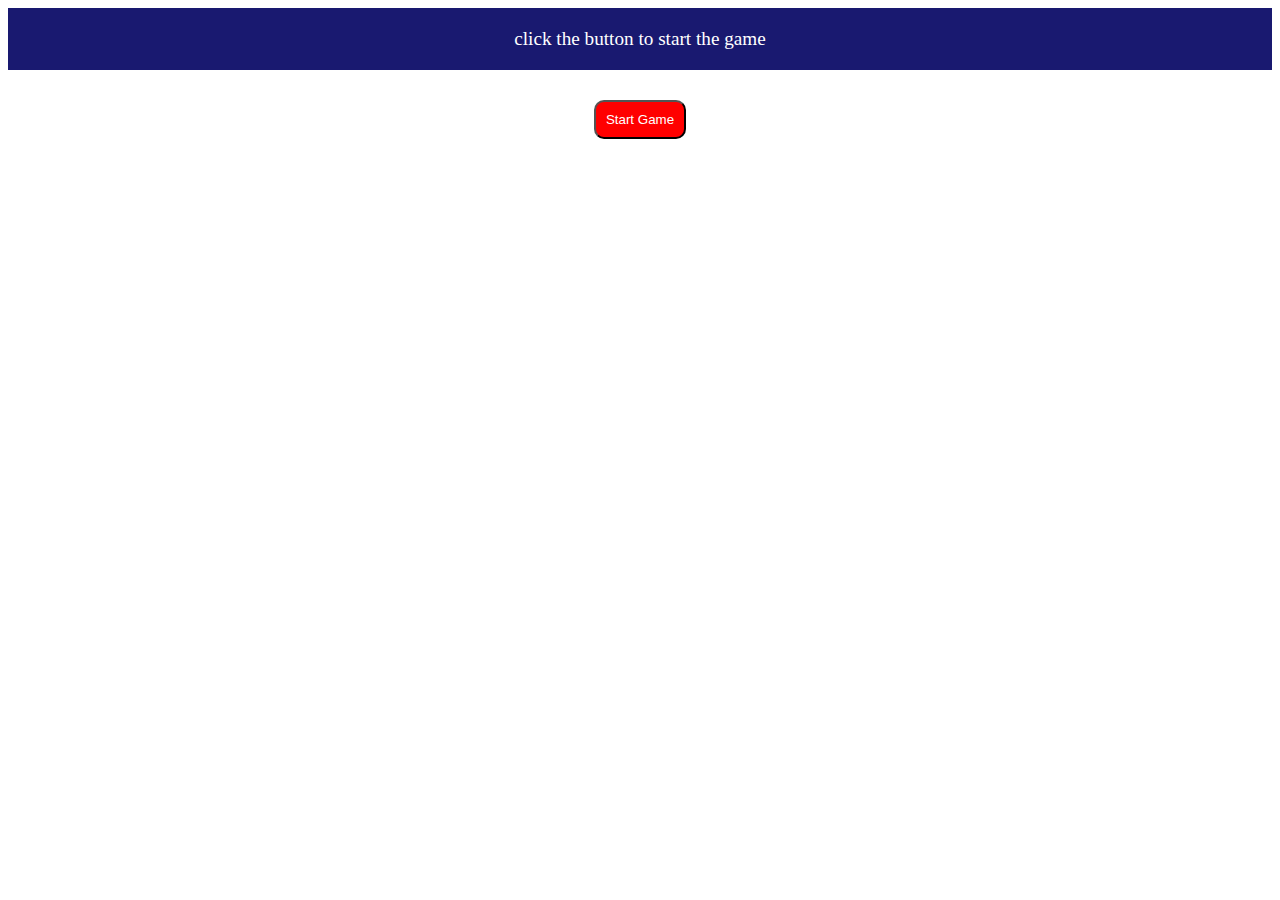
<file: Section 6/index.html>
<!DOCTYPE html>
<html>
    <head><title>Quiz JavaScript Game</title>
        <link rel="stylesheet" href="style.css">
    </head>
    <body>
        <div class="gameArea"></div>
        <script src='app5.js'></script>
    </body>
</html>
</file>
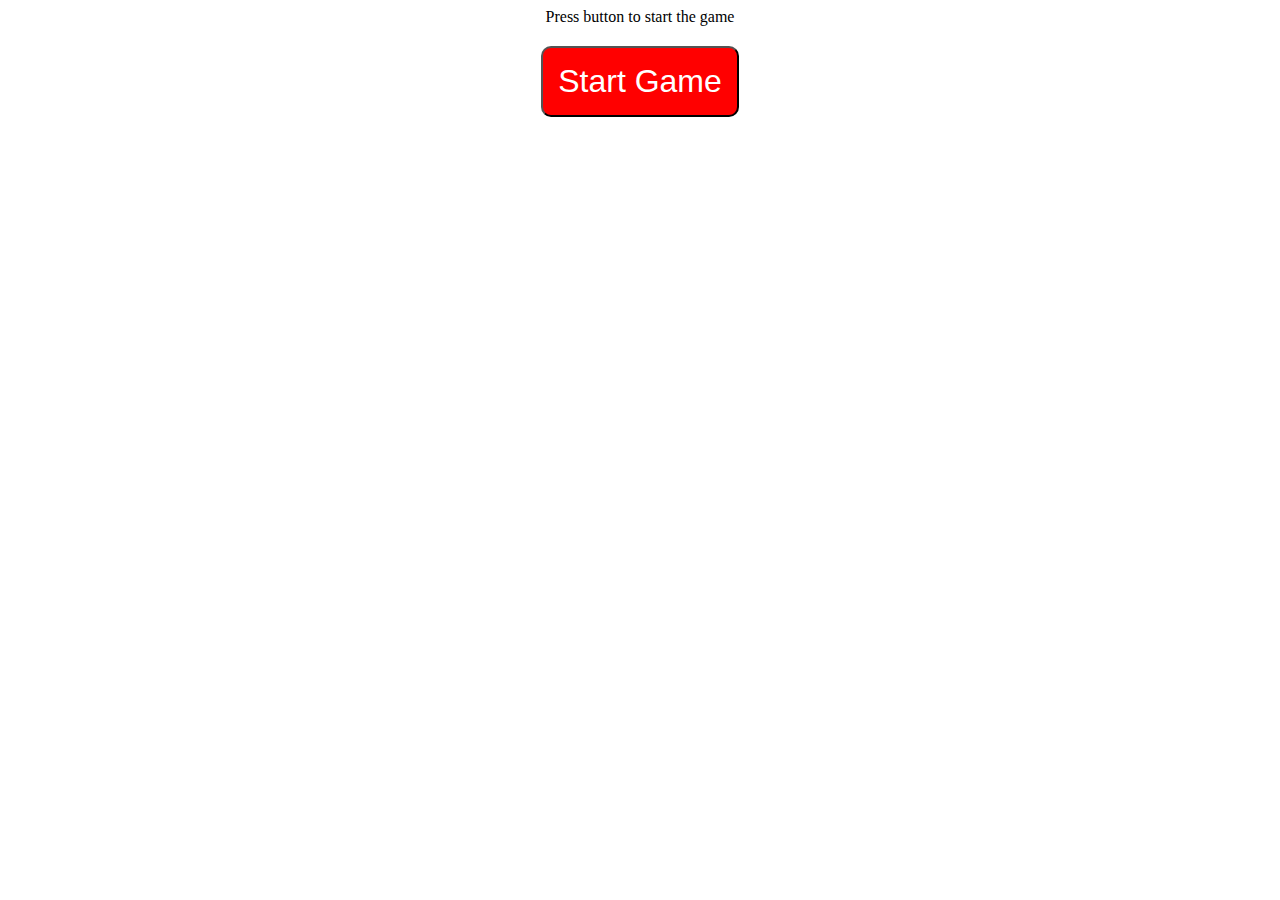
<file: Section 3/Game 2/index.html>
<!doctype html>
<html>
    <head><title>Secret Word Game</title>
    <link rel="stylesheet" href="style.css">
    </head>
    <body>
        <div class="gameArea"></div>
        <script src="app.js"></script>
    </body>
</html>
</file>
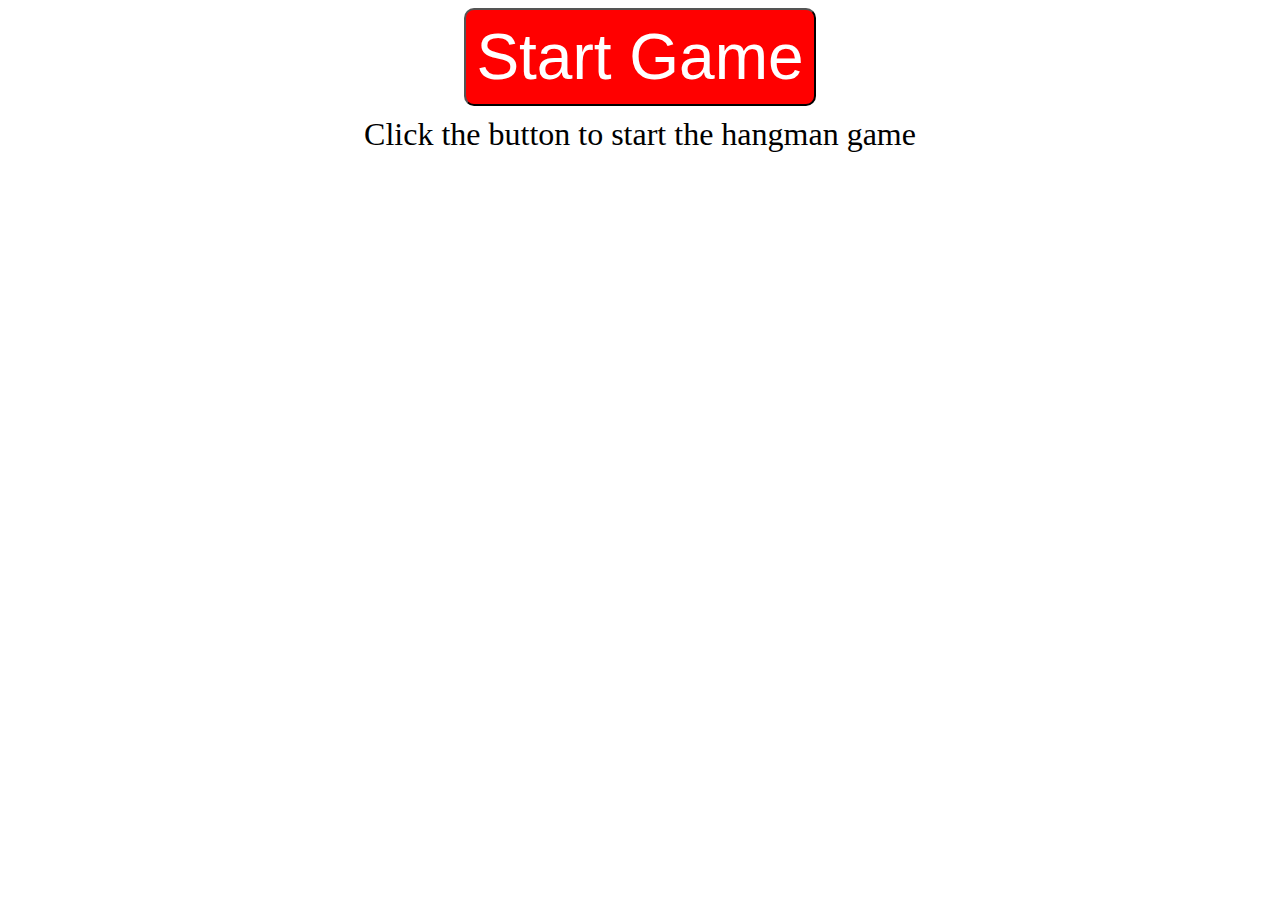
<file: Section 4/Game 3/index.html>
<!doctype html>
<html>
    <head><title>Hangman Game</title>
    <link rel="stylesheet" href="style.css">
    <script src="app2.js"></script>
    <script>
        document.addEventListener('DOMContentLoaded',app.init);
    </script>
    </head>
    <body>
        <div class="gameArea"></div>
    </body>
</html>
</file>
<file: Section 6/style.css>
.box {
    margin: 5px;
    padding: 5px;
    text-align: center;
    border: 1px solid #ddd;
    border-radius: 10px;
    display: inline-block;
    cursor: grab;
    min-width: 100px;
}
button {
    display: block;
    margin: auto;
    padding: 10px;
    background-color: red;
    color:white;
    border-radius: 10px;
}
.ans{
    margin: auto;
    text-align: center;
}
.que{
    margin-bottom: 30px;
    text-align: center;
    font-size: 2em;
}
.question{
    text-align: center;
    margin-top: 10px;
    padding: 10px;
}
.message {
    text-align: center;
    padding: 20px;
    font-size: 1.2em;
    background-color: midnightblue;
    color:white;
}
.boxA:hover{
    background-color: linen;
}
</file>
<file: Section 3/Game 2/style.css>
.gameArea{
    text-align: center;
    margin: auto;
}
.inVal {
    width:20px;
    text-align: center;
}
.box{
    width:26px;
    padding:1px;
    text-align: center;
    display: inline-block; 

}

.keyz {
    font-size: 0.8em;
    background-color: lightgray;
    padding: 10px;
    width: 50%;
    margin: 20px auto;
    color:white;
}
.clockCounter {
    font-size: 3em;
}

button {
    margin: 20px auto;
    padding:15px;
    background-color: red;
    border-radius: 10px;
    color:white;
    font-size: 2em;
}
</file>
<file: Section 4/Game 3/style.css>
.gameArea {
    text-align: center;
    font-size: 2em;
}
.box , .boxD{
    display: inline-block;
    width: 30px;
    border: 1px solid #ccc;
    border-radius: 5px;
    margin: 5px;
    background-color: black;
    color:white;
}
.boxE{
    display: inline-block;
    width: 40px;
    border: 1px solid #ccc;
    border-radius: 5px;  
    font-size: 1.5em;
}
.box:hover{
    background-color: white;
    color:black;
}
button{
    background-color: red;
    padding: 10px;
    color:white;
    font-size: 2em;
    border-radius: 10px;
    margin-bottom: 10px;
    cursor: grab;
}
</file>
